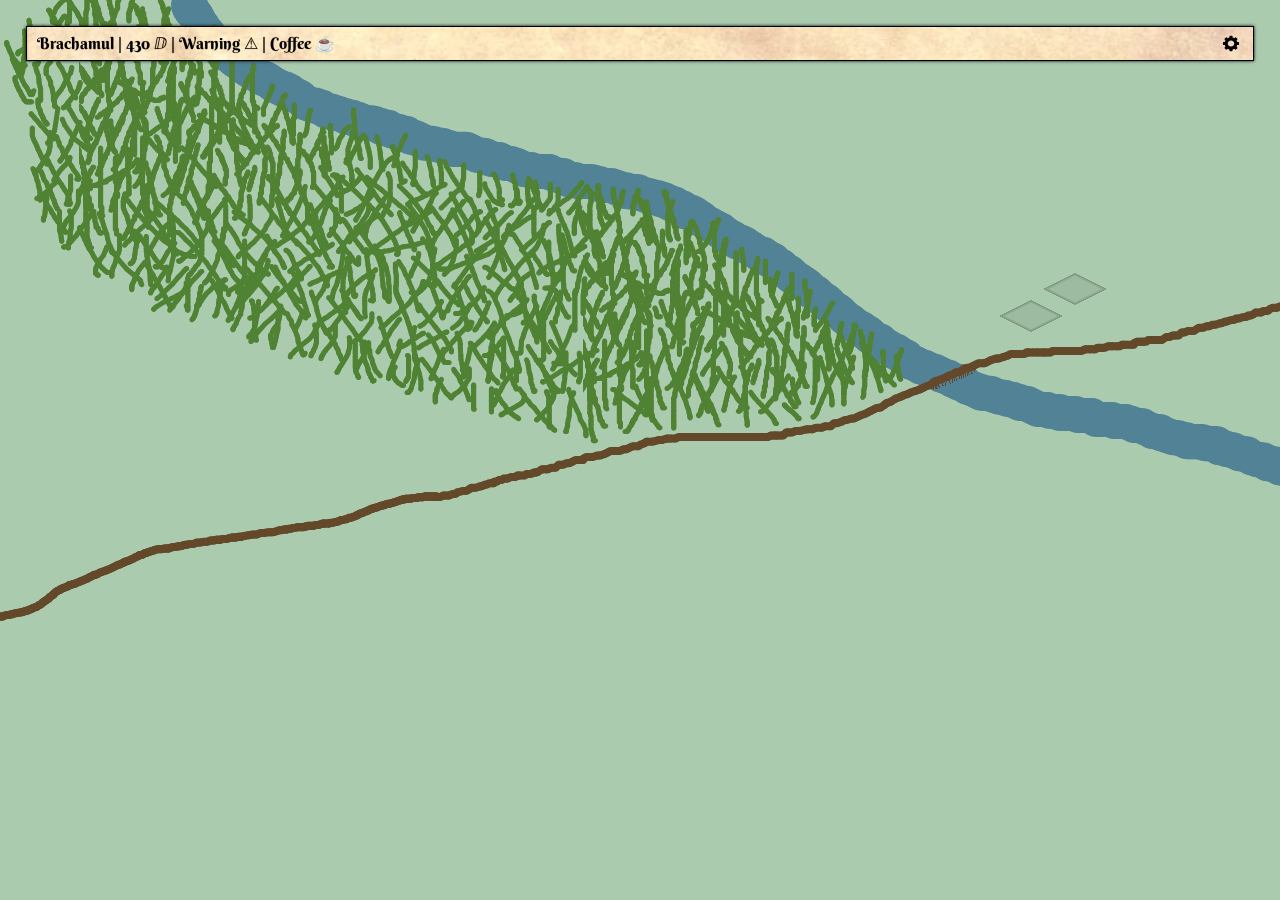
<file: index.html>
<html>

<head>

	<title>Map</title>

	<meta charset="utf-8">

	<!-- Prevents autozoom on mobile devices -->
	<meta content='width=device-width, initial-scale=1.0, maximum-scale=1.0, user-scalable=0' name='viewport' /> 

	<link rel="stylesheet" type="text/css" href="style.css" media="screen" />

	<!-- Script to enable drag and scroll -->
	<script type="text/javascript" src="drag-and-scroll/jquery-1.js"></script>
	<script type="text/javascript" src="drag-and-scroll/scrollsync.js"></script>
	<script type="text/javascript" src="drag-and-scroll/dragscrollable.js"></script>
	<script type="text/javascript">
		$(function() {
		// Set drag scroll on first descendant of class dragger on both selected elements
		$('#viewport').
			dragscrollable({dragSelector: '.dragger:first', acceptPropagatedEvent: false});
		});

	</script>

</head>

<body>

<div id="viewport">


	<div class="fixed-container">
	
		<!-- Top status bar -->
		<div class="screen-wide status-bar">
			<p style="margin-top:auto; margin-bottom: auto; line-height: 1;">Brachamul | 430 &#8517; | Warning &#9888; | Coffee &#9749;</p>
			<img class="menu" src="i/gear.svg">
			<div class="menu-submenu">
				<ul class="borderized">
					<li>My Office</li>
					<li>Sign Out</li>
				</ul>
			</div>
		</div>
	
		<!-- Coordinates and shapes of map slot 3 -->
		<map id="1044-273" name="slot3">
			<area href="#1044-273" shape="poly" coords="30,0,61,15,31,31,0,16" alt="Slot Name">
		</map>

		<!-- Tooltip content for map slot 3 -->
		<div class="screen-wide tooltip-bar">
			<a href="#_"><img class="close-tooltip" src="i/cross.svg"></a>
			<table><tr><td>
				<h1>Workshop</h1>
				Owned by Brachamul | 
				Workers : 5 &#9874;
			</td></tr></table>
		</div>

		<!-- Coordinates and shapes of map slot 4 -->
		<map id="1000-300" name="slot4">
			<area href="#1000-300" shape="poly" coords="30,0,61,15,31,31,0,16" alt="Slot Name">
		</map>

		<!-- Tooltip content for map slot 3 -->
		<div class="screen-wide tooltip-bar">
			<a href="#_"><img class="close-tooltip" src="i/cross.svg"></a>
			<table><tr><td>
				<h1>Field</h1>
				Owned by Brachamul | 
				Workers : 3 &#9874;
			</td></tr></table>
		</div>
	
	</div> <!-- fixed-container -->



	<div id="base" class="mastermap dragger">
		<!-- Images for map slots -->
		<img class="single" style="margin-left: 1044; margin-top: 273;" src="slot.png" usemap="#slot3"/>
		<img class="single" style="margin-left: 1000; margin-top: 300;" src="slot.png" usemap="#slot4"/>
	</div>

</div> <!-- viewport -->
	
</body>

</html>
</file>
<file: style.css>
@import url(reset.css); /* resets all styles */

@import url(drag-and-scroll/style.css); /* styling of elements for scrolling */

@font-face {
  font-family: 'Berkshire Swash';
  src: url('fonts/BerkshireSwash-Regular.ttf');
}


/*
 * General Formatting
 *
 */

body {
	/* background-image: url('map_section.png'); */
	background-color: white;
	font-family: "Berkshire Swash";
	font-weight: 100;
	font-size: 16px;
	-webkit-text-stroke: 1px rgba(0, 0, 0, 0.1);
}

.tooltip-bar{
	font-size: 16px;
}

@media (max-width: 980px) {
	body,
	.tooltip-bar{
		font-size: 14px;
	}
}

@media (max-width: 480px) {
	body,
	.tooltip-bar{
		font-size: 12px;
	}
}

strong {
	font-weight: bold;
}

p {
	line-height: 1.5;
}

p img {
	height: 1em;
	vertical-align: bottom;
}

h1 {
	font-size: 1.600em;
}



/*
 * Vertical Positioning (z-index)
 *
 */


map area {
	z-index: 1;
}

.fixed-container {
	z-index: 2;
}

.status-bar,
.tooltip-bar {
	z-index: 3;
}



/*
 * Bars
 *
 */

[class*="-bar"] {
	/* Used to format most bars. */
	background-image: url('i/parchment.jpg');
	background-size: cover;
	padding: 0.500em 0.650em;
	color: black;
	pointer-events: auto; /* Makes the bar clickable */
	border: 0.100em solid black;
	border-radius: 0em; /* 0.400em */
	box-shadow: 0 0 0.200em black;
	-webkit-box-sizing: border-box; /* Safari/Chrome, other WebKit */
	-moz-box-sizing: border-box;    /* Firefox, other Gecko */
	box-sizing: border-box;         /* Opera/IE 8+ */
}

[class*="-bar"] table {
	width: 100%;
	height: 100%;
	margin-top: -0.100em;
}

[class*="-bar"] td {
	vertical-align: middle;
	text-align: center;
	line-height: 1.5;
}

.screen-wide {
	margin-right: 2vw;
	margin-left: 2vw;
	width: 96vw;
}


.fixed-container {
	position: fixed;
	pointer-events: none; /* Makes the container click-through */
	width: 100%;
	height: 100%;
}


.status-bar {
	top: 2vw;
	min-height: 2.200em;
	display: inline-block;
	vertical-align: middle;
	position: absolute;
}

.status-bar .menu {
	height: 1.200em;
	vertical-align: bottom;
	position: absolute;
	right: 0.800em;
	top: 0.450em;
}

.menu-submenu {
	display: none;
	/* Displays only when menu is hovered. */
	position: fixed;
	color: black;
	width: auto;
	min-width: 10em;
	right: 2vw;
}

@media (max-width: 1200px) 	{.menu-submenu 	{right: 1%;}}
@media (max-width: 600px) 	{.menu-submenu 	{right: 2%;}}

.menu-submenu ul {
	background-image: url('i/parchment.jpg');
	background-size: 100%;
	padding: 0.500em;
	padding-left: 1em;
	margin-top: 1em;
	line-height: 1.5;
}

.status-bar .menu:hover + .menu-submenu,
.menu-submenu:hover {
	display: block;
}


/****************/
/* Tooltip Area */
/****************/

.tooltip-bar {
	bottom: 2vw;
	text-align: center;
	vertical-align: middle;
	position: absolute;
}

							.tooltip-bar {	height: 16vh; }
@media (max-width: 980px) {	.tooltip-bar {	height: 24vh; } }
@media (max-width: 480px) {	.tooltip-bar {	height: 40vh; } }


.tooltip-bar {
	visibility: hidden;
	opacity:0;
	transition: visibility 0s linear 0.1s, opacity 0.1s linear;
}
 
.close-tooltip { 
	/* Styles the icon which closes a tooltip. */
	height: 1em;
	vertical-align: bottom;
	position: absolute;
	right: 0.450em;
	top: 0.450em;
}


/*
 * Map
 *
 */
 
.mastermap {
	font-size: 0px;
	width: 2000px;
	height: 1200px;
	margin-left: auto;
	margin-right: auto;
	background-image: url('map.png');
	position: relative;
}

.mastermap img {
	position: relative;
}

.mastermap .line {
	margin-bottom: -16px;
}

.mastermap .odd {
	margin-left: 31px;
}

.mastermap .single {
	height: 32px;
	width: 62px;
	margin-left: -15px;
	display: inline-block;
	position: absolute;
}

map:hover + .tooltip-bar,
map:target + .tooltip-bar {
	/* The tooltip is shown upon hover or click of the feature. */
	visibility: visible;
	opacity:1;
	transition-delay:0s;
}
</file>
